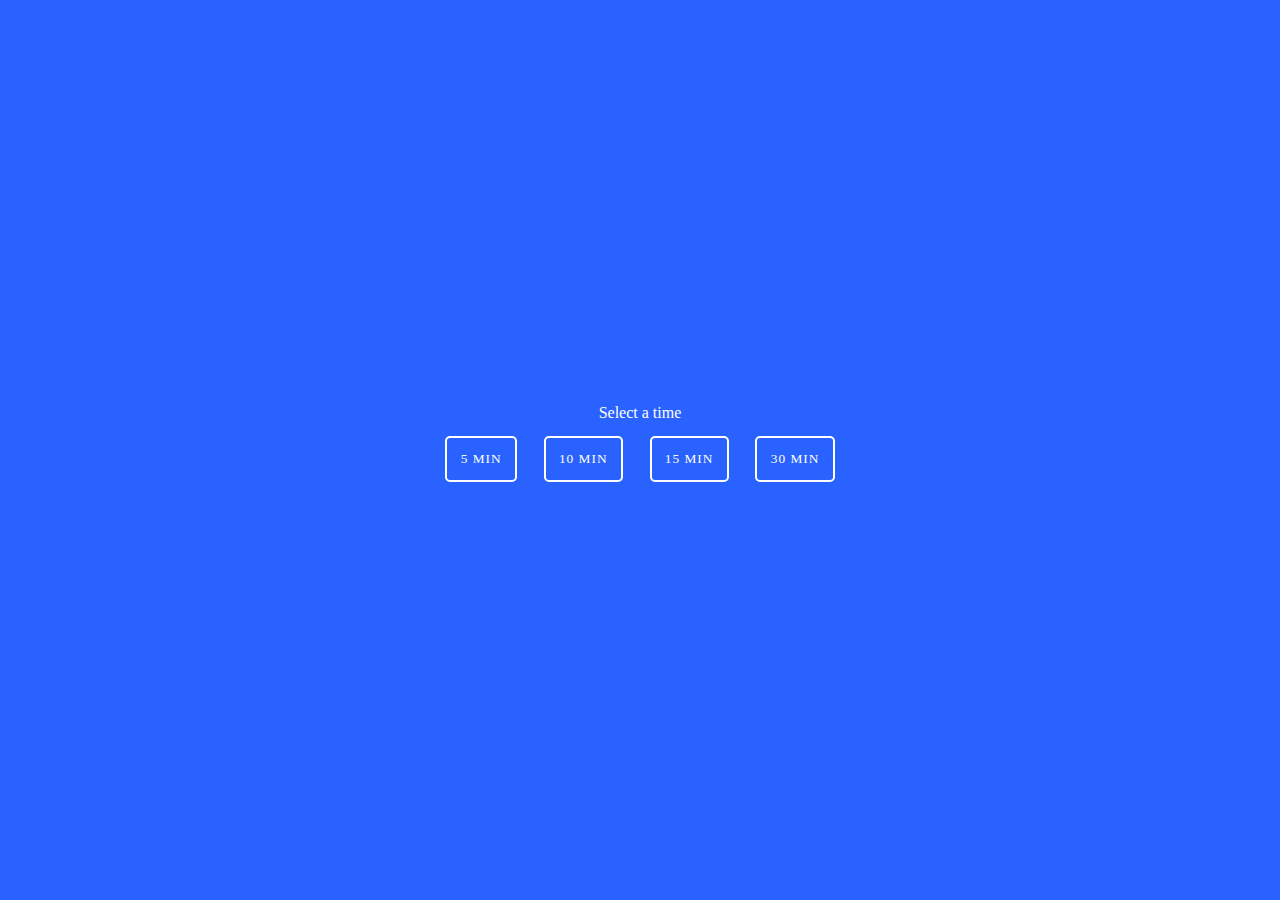
<file: option1/index.html>
<!DOCTYPE html>
<html>
	<head>
		<title>Sensory Timer</title>
		<meta name="viewport" content="width=device-width, initial-scale=1">
		<link rel = "stylesheet" type = "text/css" href = "../style.css">
	</head>

	<body>
		<div>
			<div id="input-container" style="display: none">
				<input type="number" id="duration" name="duration" placeholder="Enter duration in minutes" min="1">
				<button id="start-button" type="button" class="button-large">Start</button>
				<div id="error"></div>
			</div>
			<div id="input-button-container" style="display: none">
				<div id="input-button-prompt">
					Select a time
				</div>
				<div id="input-buttons-container">
					<button id="5min-button" ring-duration=5 type="button" class="button-small">5 min</button>
					<button id="10min-button" ring-duration=10 type="button" class="button-small">10 min</button>
					<button id="15min-button" ring-duration=15 type="button" class="button-small">15 min</button>
					<button id="30min-button" ring-duration=30 type="button" class="button-small">30 min</button>
				</div>
			</div>
			<div id="ring-container" style="display: none">
				<sensory-ring stroke="30" radius="160" progress="0" ring-mode="counter"></sensory-ring>
				<div id="ring-buttons-container">
					<button id="pause-button" type="button" class="button-large">Pause</button>
					<button id="reset-button" type="button" class="button-large">Reset</button>
				</div>
			</div>
		</div>
		<script src="../ring.js"></script>
	</body>
</html>
</file>
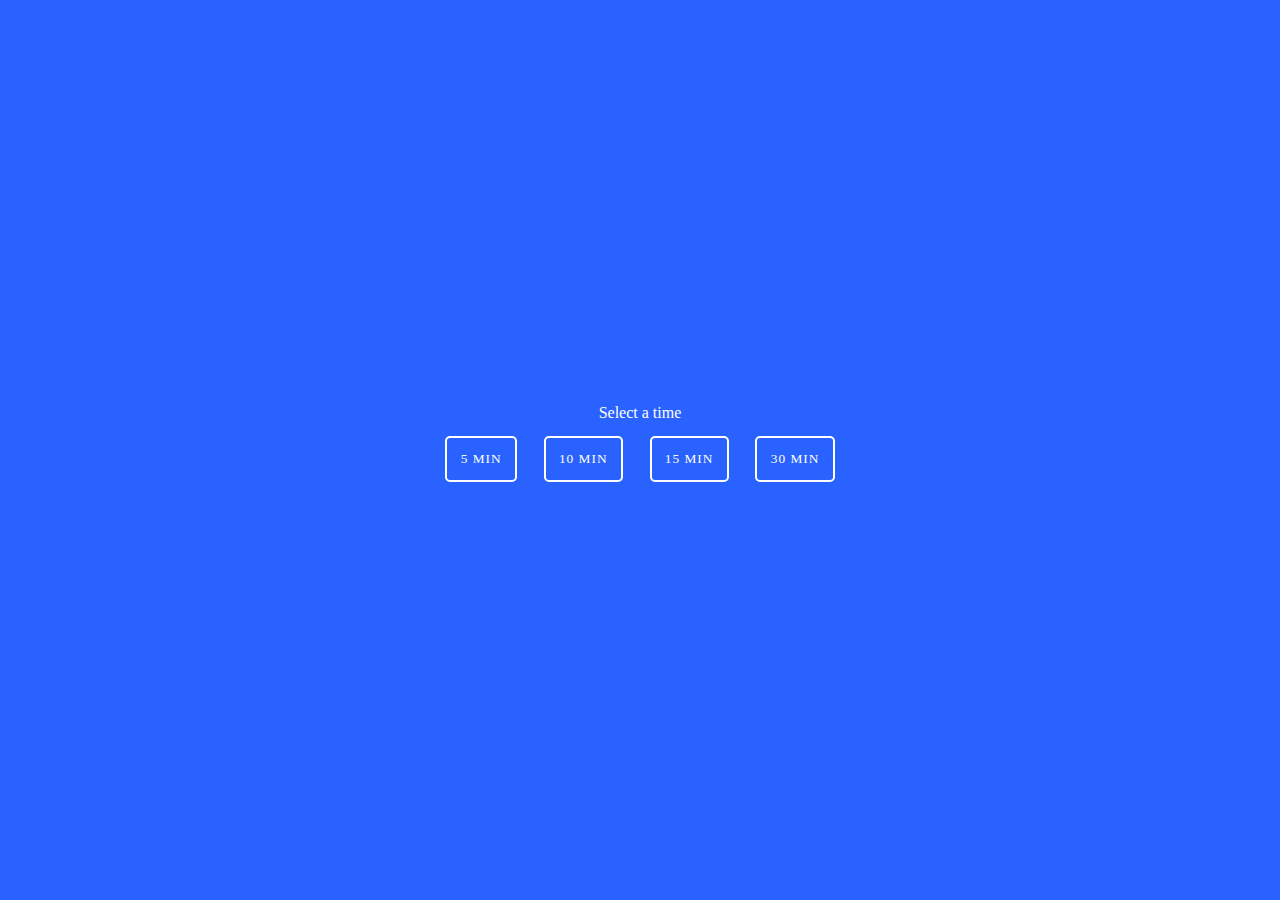
<file: option2/index.html>
<!DOCTYPE html>
<html>
	<head>
		<title>Sensory Timer</title>
		<meta name="viewport" content="width=device-width, initial-scale=1">
		<link rel = "stylesheet" type = "text/css" href = "../style.css">
	</head>

	<body>
		<div>
			<div id="input-container" style="display: none">
				<input type="number" id="duration" name="duration" placeholder="Enter duration in minutes" min="1">
				<button id="start-button" type="button" class="button-large">Start</button>
				<div id="error"></div>
			</div>
			<div id="input-button-container" style="display: none">
				<div id="input-button-prompt">
					Select a time
				</div>
				<div id="input-buttons-container">
					<button id="5min-button" ring-duration=5 type="button" class="button-small">5 min</button>
					<button id="10min-button" ring-duration=10 type="button" class="button-small">10 min</button>
					<button id="15min-button" ring-duration=15 type="button" class="button-small">15 min</button>
					<button id="30min-button" ring-duration=30 type="button" class="button-small">30 min</button>
				</div>
			</div>
			<div id="ring-container" style="display: none">
				<sensory-ring stroke="30" radius="160" progress="0" ring-mode="countdown-timer"></sensory-ring>
				<div id="ring-buttons-container">
					<button id="pause-button" type="button" class="button-large">Pause</button>
					<button id="reset-button" type="button" class="button-large">Reset</button>
				</div>
			</div>
		</div>
		<script src="../ring.js"></script>
	</body>
</html>
</file>
<file: style.css>
html, body {
	font-family: Lato;
	background-color: #2962FF;
	display: flex;
	align-items: center;
	justify-content: center;
	height: 100%;
	position: relative;
}

input {
	height: 2.5em;
	border-radius: 3px;
}

#input-button-container {
	text-align: center;
}

#input-button-prompt {
	color: white;
}

#input-buttons-container {
	display: flex;
	justify-content: center;
	align-items: center;
}

#ring-buttons-container {
	display: flex;
	justify-content: center;
	align-items: center;
}

.button-large {
	font-family: inherit;
	margin: 1em;
	padding: 1em 2em;
	color: white;
	font-weight: 400;
	border-radius: 5px;
	background: none;
	border: 2px solid;
	cursor: pointer;
	letter-spacing: 2px;
	text-transform: uppercase;
}

.button-small {
	font-family: inherit;
	margin: 1em;
	padding: 1em 1em;
	color: white;
	font-weight: 400;
	border-radius: 5px;
	background: none;
	border: 2px solid;
	cursor: pointer;
	letter-spacing: 1px;
	text-transform: uppercase;
}

#error {
	color: red;
}
</file>
